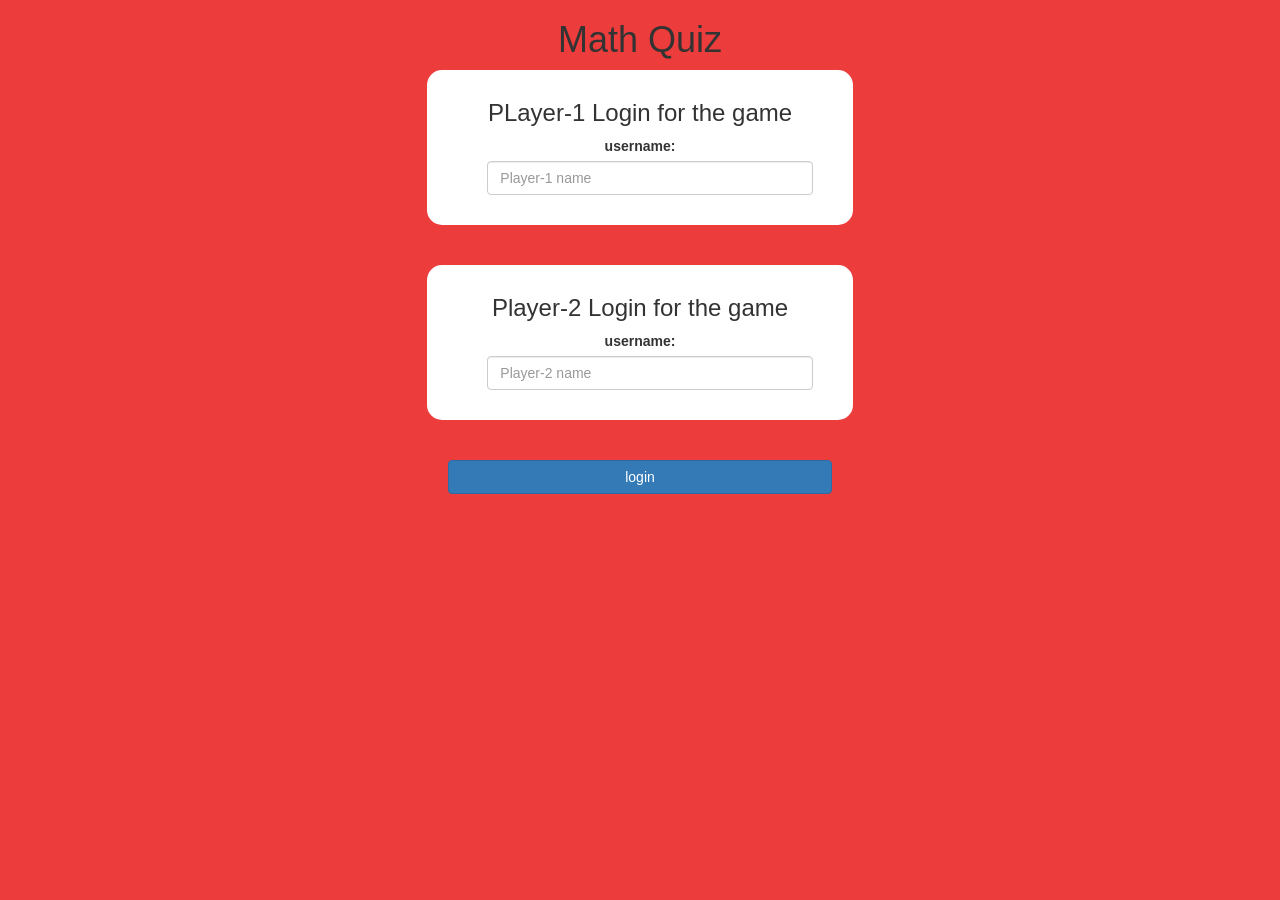
<file: index.html>
<!DOCTYPE html>
<html>
<head>
	<title>Guess The Word</title>

<meta name="viewport" content="width=device-width, initial-scale=1">
<link rel="stylesheet" href="https://maxcdn.bootstrapcdn.com/bootstrap/3.4.0/css/bootstrap.min.css">
<script src="https://ajax.googleapis.com/ajax/libs/jquery/3.4.1/jquery.min.js"></script>
<script src="https://maxcdn.bootstrapcdn.com/bootstrap/3.4.0/js/bootstrap.min.js"></script>

<link rel="stylesheet" href="style.css">

</head>
<body>
<center>
	<h1>Math Quiz</h1>
	<div class="col-lg-4 col-sm-8 col-xs-11 login_div1">
		<h3>PLayer-1 Login for the game</h3>
		<label>username: </label>
		<br>
		<input id="P1" class="form-control" placeholder="Player-1 name">
        <br>
		<br>
	</div>
    <br>
	<br>
	<div class="col-lg-4 col-sm-8 col-xs-11 login_div2">
		<h3>Player-2 Login for the game</h3>
		<label>username: </label>
		<br>
		<input id="P2" class="form-control" placeholder="Player-2 name">
        <br>
		<br>
	</div>
	<br>
		<br>
	<button class="btn btn-primary" onclick="adduser()" style="width: 30%">login</button>
</center>
<script src="game_login.js"></script>
</body>
</html>
</file>
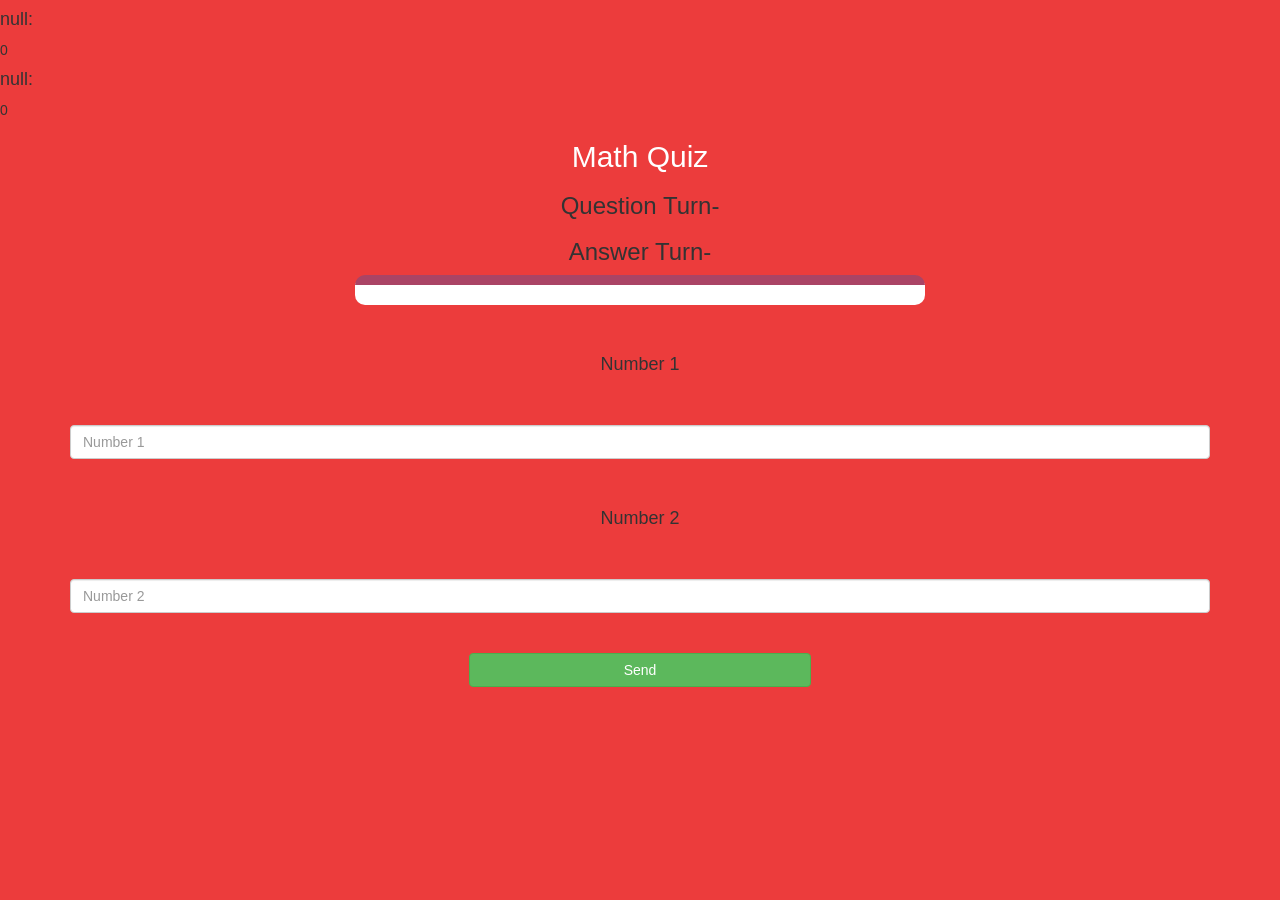
<file: game_page.html>
<html>
    <head>
        <title></title>
        <link rel="stylesheet" href="https://maxcdn.bootstrapcdn.com/bootstrap/3.4.0/css/bootstrap.min.css">
<script src="https://ajax.googleapis.com/ajax/libs/jquery/3.4.1/jquery.min.js"></script>
<script src="https://maxcdn.bootstrapcdn.com/bootstrap/3.4.0/js/bootstrap.min.js"></script>
<link rel="stylesheet" href="style.css">
    <body>
    <h4 id="player1"></h4>
    <span id="player1_score"></span>
    <h4 id="player2"></h4>
    <span id="player2_score"></span>
    <div class="container">
        <center>
            <h2 style="color: white;">Math Quiz</h2>
            <h3>Question Turn- </h3>
            <span id="player_ques"></span>
            <h3>Answer Turn- </h3>
            <span id="player_ans"></span>
            <div id="output" class="col-lg-6"></div>
            <br>
            <br>
            <h4>Number 1</h4>
            <br>
            <br>
            <input id="N1" class="form-control" placeholder="Number 1">
            <br>
            <br>
            <h4>Number 2</h4>
            <br>
            <br>
            <input id="N2" class="form-control" placeholder="Number 2">
            <br>
            <br>
            <button onclick="send()" class="btn btn-success" style="width: 30%;">Send</button>
        </center>
    </div>
    <script src="gamepage.js"></script>
    </body>
</html>
</file>
<file: style.css>
body
{
	background: hsl(0, 82%, 58%);
}

	.login_div1 , .login_div2
	{
		background: white;
		padding: 10px;
		float: none;
		border-radius: 15px;
	}


#P1 , #P2
{
	display: inline-block;
	margin-left: 20px;
	width: 80%;
}
#word
{
	width: 60%;
}
#word_display
{
	letter-spacing: 5px;
}
#output
{
background: white;
border-radius: 10px;
border-top: 10px solid #AA4465;
padding: 10px;
float: none;
text-align: left;
}
</file>
